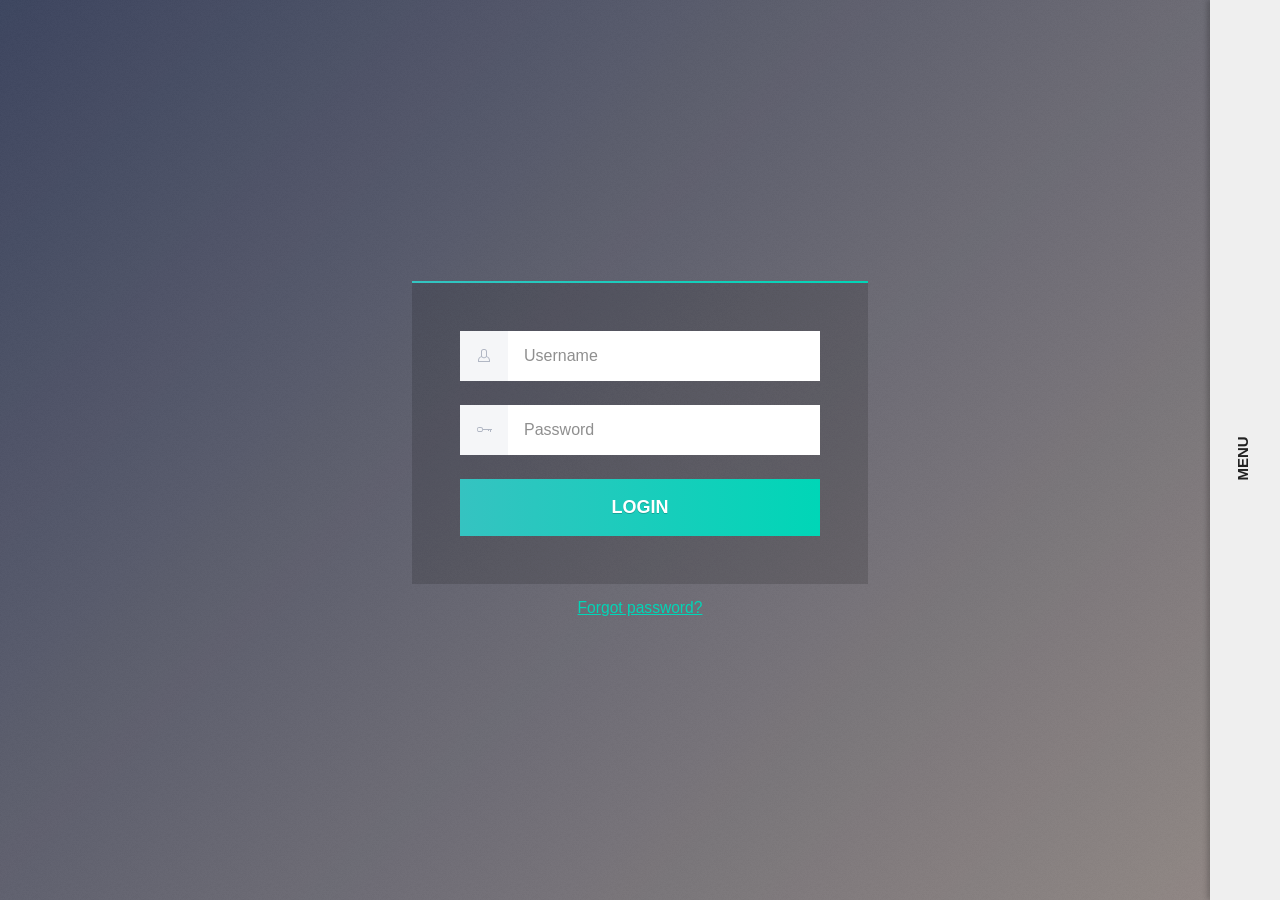
<file: login.html>
<!DOCTYPE html>
<html lang="en">
  <head>
    <title>Shop-On - Log in</title>
    <link rel="stylesheet" href="style.css" />
    <link rel="stylesheet" href="login.css" />
  </head>

  <body>
    <div class="menu">
      <div class="title">MENU</div>
      <ul class="nav">
        <li><a href="index.html">Home</a></li>
        <li><a href="booking.html">Products</a></li>
        <li><a href="gallery.html">Gallery</a></li>
        <li><a href="customize.html"></a>Customize</li>
        <li><a href="#">Contact</a></li>
      </ul>
    </div>

    <form class="login-form">
      <div class="flex-row">
        <label class="lf--label" for="username">
          <svg x="0px" y="0px" width="12px" height="13px">
            <path
              fill="#B1B7C4"
              d="M8.9,7.2C9,6.9,9,6.7,9,6.5v-4C9,1.1,7.9,0,6.5,0h-1C4.1,0,3,1.1,3,2.5v4c0,0.2,0,0.4,0.1,0.7 C1.3,7.8,0,9.5,0,11.5V13h12v-1.5C12,9.5,10.7,7.8,8.9,7.2z M4,2.5C4,1.7,4.7,1,5.5,1h1C7.3,1,8,1.7,8,2.5v4c0,0.2,0,0.4-0.1,0.6 l0.1,0L7.9,7.3C7.6,7.8,7.1,8.2,6.5,8.2h-1c-0.6,0-1.1-0.4-1.4-0.9L4.1,7.1l0.1,0C4,6.9,4,6.7,4,6.5V2.5z M11,12H1v-0.5 c0-1.6,1-2.9,2.4-3.4c0.5,0.7,1.2,1.1,2.1,1.1h1c0.8,0,1.6-0.4,2.1-1.1C10,8.5,11,9.9,11,11.5V12z"
            />
          </svg>
        </label>
        <input
          id="username"
          class="lf--input"
          placeholder="Username"
          type="text"
        />
      </div>
      <div class="flex-row">
        <label class="lf--label" for="password">
          <svg x="0px" y="0px" width="15px" height="5px">
            <g>
              <path
                fill="#B1B7C4"
                d="M6,2L6,2c0-1.1-1-2-2.1-2H2.1C1,0,0,0.9,0,2.1v0.8C0,4.1,1,5,2.1,5h1.7C5,5,6,4.1,6,2.9V3h5v1h1V3h1v2h1V3h1 V2H6z M5.1,2.9c0,0.7-0.6,1.2-1.3,1.2H2.1c-0.7,0-1.3-0.6-1.3-1.2V2.1c0-0.7,0.6-1.2,1.3-1.2h1.7c0.7,0,1.3,0.6,1.3,1.2V2.9z"
              />
            </g>
          </svg>
        </label>
        <input
          id="password"
          class="lf--input"
          placeholder="Password"
          type="password"
        />
      </div>
      <input class="lf--submit" type="submit" value="LOGIN" />
    </form>
    <a class="lf--forgot" href="#">Forgot password?</a>
  </body>
</html>
</file>
<file: style.css>
body {
  margin: 0;
  font-family: "Muli", Brushstroke, fantasy;
}
.menu {
  font-weight: 100;
  background: #efefef;
  width: 150px;
  height: 100%;
  padding-left: 50px;
  position: fixed;
  z-index: 100;
  -webkit-box-shadow: -3px 0px 5px 0px rgba(0, 0, 0, 0.2);
  box-shadow: -3px 0px 5px 0px rgba(0, 0, 0, 0.2);
  right: -130px;
  transition: all 0.3s;
  -webkit-transition: all 0.3s;
  color: #222;
}
.menu:hover,
.menu:focus {
  transform: translate3d(-130px, 0, 0);
  animation-timing-function: 1s ease-in;
}
.menu .title {
  top: 50%;
  position: absolute;
  top: 50%;
  -webkit-transform: translateY(-50%);
  -ms-transform: translateY(-50%);
  transform: translateY(-50%);
  transform: rotate(270deg);
  left: 10px;
  font-weight: 800;
  font-size: 15px;
}
.menu .nav {
  position: absolute;
  top: 50%;
  -webkit-transform: translateY(-50%);
  -ms-transform: translateY(-50%);
  transform: translateY(-50%);
  font-weight: 100;
}
.menu .nav li {
  padding-bottom: 30px;
  list-style-type: none;
}
.menu .nav li a {
  display: block;
  text-decoration: none;
  color: inherit;
  transition: all 0.3s;
  -webkit-transition: all 0.3s;
}
.menu .nav li a:hover {
  color: #aaa;
}

.intro {
  color: white;
  position: absolute;
  top: 45%;
  margin: 0 auto;
  left: 0;
  right: 0;
  font-size: 40px;
  text-align: center;
  font-family: "Muli", Brushstroke, fantasy;
}

.buttons {
  justify-content: center;
  text-align: center;
  position: absolute;
  top: 55%;
  left: 42.5%;
  color: #fff;
  margin: 0 auto;
}

.container {
  align-items: center;
  display: flex;
  flex-direction: column;
  justify-content: center;
  text-align: center;
  background: #fff;
  padding: 10px 0px;
  width: 180px;
}

h1 {
  text-align: left;
  color: #444;
  letter-spacing: 0.05em;
  margin: 0 0 0.4em;
  font-size: 1em;
}

p {
  text-align: left;
  color: #444;
  letter-spacing: 0.05em;
  font-size: 0.8em;
  margin: 0 0 2em;
}

.btn {
  letter-spacing: 0.1em;
  cursor: pointer;
  font-size: 14px;
  font-weight: 400;
  line-height: 45px;
  max-width: 160px;
  position: relative;
  text-decoration: none;
  text-transform: uppercase;
  width: 100%;
}
.btn:hover {
  text-decoration: none;
}

.effect04 {
  --uismLinkDisplay: var(--smLinkDisplay, inline-flex);
  display: var(--uismLinkDisplay);
  color: #000;
  outline: solid 2px #000;
  position: relative;
  transition-duration: 0.4s;
  overflow: hidden;
}

.effect04::before,
.effect04 span {
  margin: 0 auto;
  transition-timing-function: cubic-bezier(0.86, 0, 0.07, 1);
  transition-duration: 0.4s;
}

.effect04:hover {
  background-color: #000;
}

.effect04:hover span {
  -webkit-transform: translateY(-400%) scale(-0.1, 20);
  transform: translateY(-400%) scale(-0.1, 20);
}

.effect04::before {
  content: attr(data-sm-link-text);
  color: #FFF;
  position: absolute;
  left: 0;
  right: 0;
  margin: auto;
  -webkit-transform: translateY(500%) scale(-0.1, 20);
  transform: translateY(500%) scale(-0.1, 20);
}

.effect04:hover::before {
  letter-spacing: 0.05em;
  -webkit-transform: translateY(0) scale(1, 1);
  transform: translateY(0) scale(1, 1);
}
</file>
<file: login.css>
body {
  margin: 0;
  font-family: "Muli", sans-serif;
}

.menu {
  font-weight: 100;
  background: #efefef;
  width: 150px;
  height: 100%;
  padding-left: 50px;
  position: fixed;
  z-index: 100;
  -webkit-box-shadow: -3px 0px 5px 0px rgba(0, 0, 0, 0.2);
  box-shadow: -3px 0px 5px 0px rgba(0, 0, 0, 0.2);
  right: -130px;
  transition: all 0.3s;
  -webkit-transition: all 0.3s;
  color: #222;
}
.menu:hover,
.menu:focus {
  transform: translate3d(-130px, 0, 0);
  animation-timing-function: 1s ease-in;
}
.menu .title {
  top: 50%;
  position: absolute;
  top: 50%;
  -webkit-transform: translateY(-50%);
  -ms-transform: translateY(-50%);
  transform: translateY(-50%);
  transform: rotate(270deg);
  left: 10px;
  font-weight: 800;
  font-size: 15px;
}
.menu .nav {
  position: absolute;
  top: 50%;
  -webkit-transform: translateY(-50%);
  -ms-transform: translateY(-50%);
  transform: translateY(-50%);
  font-weight: 100;
}
.menu .nav li {
  padding-bottom: 30px;
  list-style-type: none;
}
.menu .nav li a {
  display: block;
  text-decoration: none;
  color: inherit;
  transition: all 0.3s;
  -webkit-transition: all 0.3s;
}
.menu .nav li a:hover {
  color: #aaa;
}

.intro {
  position: absolute;
  top: 30%;
  margin: 0 auto;
  left: 0;
  right: 0;
  font-size: 45px;
  text-align: center;
  font-style: italic;
}

* {
  -webkit-font-smoothing: antialiased;
  text-rendering: optimizeLegibility;
}

html,
body {
  height: 100%;
}

body {
  display: flex;
  align-items: center;
  justify-content: center;
  flex-direction: column;
  position: relative;
  background: linear-gradient(
    135deg,
    rgba(36, 46, 77, 0.9),
    rgba(137, 126, 121, 0.9)
  );
  font-family: "Roboto", helvetica, arial, sans-serif;
  font-size: 1.5em;
}
body:before {
  content: "";
  position: absolute;
  top: 0;
  left: 0;
  height: 100%;
  width: 100%;
  background-image: url([data-uri]);
  opacity: 0.3;
}

.login-form {
  width: 100%;
  padding: 2em;
  position: relative;
  background: rgba(0, 0, 0, 0.15);
}
.login-form:before {
  content: "";
  position: absolute;
  top: -2px;
  left: 0;
  height: 2px;
  width: 100%;
  background: linear-gradient(to right, #35c3c1, #00d6b7);
}
@media screen and (min-width: 600px) {
  .login-form {
    width: 50vw;
    max-width: 15em;
  }
}

.flex-row {
  display: flex;
  margin-bottom: 1em;
}

.lf--label {
  width: 2em;
  display: flex;
  align-items: center;
  justify-content: center;
  background: #f5f6f8;
  cursor: pointer;
}

.lf--input {
  flex: 1;
  padding: 1em;
  border: 0;
  color: #8f8f8f;
  font-size: 1rem;
}
.lf--input:focus {
  outline: none;
  transition: transform 0.15s ease;
  transform: scale(1.1);
}

.lf--submit {
  display: block;
  padding: 1em;
  width: 100%;
  background: linear-gradient(to right, #35c3c1, #00d6b7);
  border: 0;
  color: #fff;
  cursor: pointer;
  font-size: 0.75em;
  font-weight: 600;
  text-shadow: 0 1px 0 rgba(0, 0, 0, 0.2);
}
.lf--submit:focus {
  outline: none;
  transition: transform 0.15s ease;
  transform: scale(1.1);
}

.lf--forgot {
  margin-top: 1em;
  color: #00d6b7;
  font-size: 0.65em;
  text-align: center;
  position: relative;
}

::-moz-placeholder {
  color: #8f8f8f;
}

:-ms-input-placeholder {
  color: #8f8f8f;
}

::placeholder {
  color: #8f8f8f;
}
</file>
